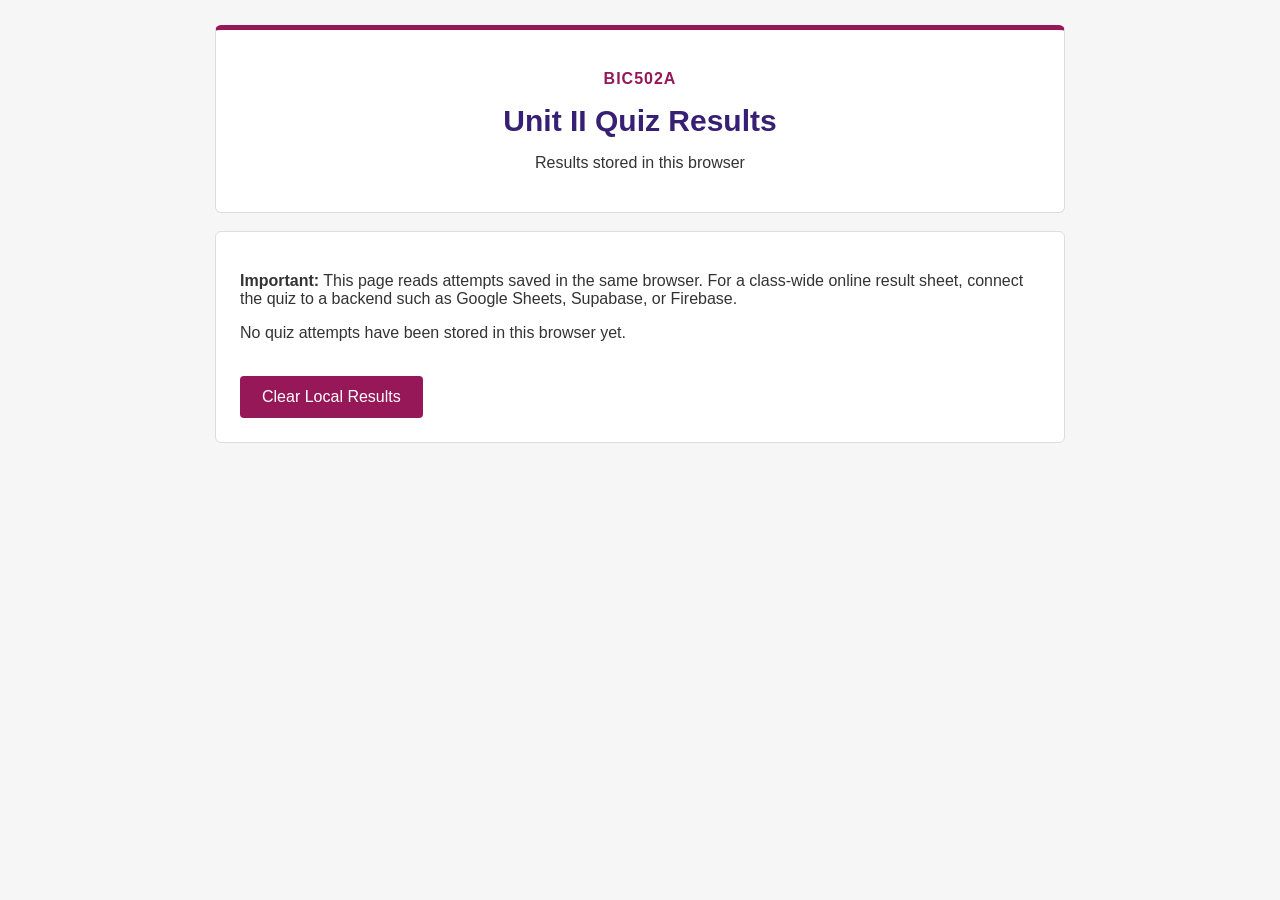
<file: BIC502A_Unit_II_quiz/teacher.html>
<!DOCTYPE html>
<html lang="en">
<head>
  <meta charset="UTF-8">
  <meta name="viewport" content="width=device-width, initial-scale=1.0">
  <title>Unit II Quiz - Local Results</title>
  <link rel="stylesheet" href="style.css">
</head>
<body>
<main class="container">
  <header>
    <p class="course">BIC502A</p>
    <h1>Unit II Quiz Results</h1>
    <p class="subtitle">Results stored in this browser</p>
  </header>
  <section class="card">
    <p><strong>Important:</strong> This page reads attempts saved in the same browser. For a class-wide online result sheet, connect the quiz to a backend such as Google Sheets, Supabase, or Firebase.</p>
    <div id="results"></div>
    <button onclick="clearResults()">Clear Local Results</button>
  </section>
</main>
<script>
const attempts = JSON.parse(localStorage.getItem("unitIIQuizAttempts") || "[]");
const box = document.getElementById("results");

if (!attempts.length) {
  box.innerHTML = "<p>No quiz attempts have been stored in this browser yet.</p>";
} else {
  let html = "<table style='width:100%;border-collapse:collapse'><tr><th style='text-align:left;padding:8px;border-bottom:1px solid #ddd'>Name</th><th style='text-align:left;padding:8px;border-bottom:1px solid #ddd'>Roll No.</th><th style='text-align:left;padding:8px;border-bottom:1px solid #ddd'>Score</th><th style='text-align:left;padding:8px;border-bottom:1px solid #ddd'>Submitted</th></tr>";
  attempts.forEach(a => {
    html += `<tr><td style="padding:8px;border-bottom:1px solid #eee">${escapeHtml(a.name)}</td><td style="padding:8px;border-bottom:1px solid #eee">${escapeHtml(a.roll || "-")}</td><td style="padding:8px;border-bottom:1px solid #eee">${a.score}/${a.total}</td><td style="padding:8px;border-bottom:1px solid #eee">${new Date(a.submittedAt).toLocaleString()}</td></tr>`;
  });
  html += "</table>";
  box.innerHTML = html;
}
function escapeHtml(s) {
  return String(s).replace(/[&<>"']/g, c => ({'&':'&amp;','<':'&lt;','>':'&gt;','"':'&quot;',"'":'&#039;'}[c]));
}
function clearResults() {
  if (confirm("Clear all locally stored attempts?")) {
    localStorage.removeItem("unitIIQuizAttempts");
    location.reload();
  }
}
</script>
</body>
</html>
</file>
<file: BIC502A_Unit_II_quiz/style.css>
* {
  box-sizing: border-box;
}

body {
  margin: 0;
  font-family: Arial, Helvetica, sans-serif;
  background: #f6f6f6;
  color: #333;
}

.container {
  width: min(850px, 94%);
  margin: 0 auto;
  padding: 25px 0 50px;
}

header,
.card,
.question {
  background: white;
  border: 1px solid #ddd;
  border-radius: 6px;
  padding: 24px;
  margin-bottom: 18px;
}

header {
  text-align: center;
  border-top: 5px solid #961858;
}

.course {
  color: #961858;
  font-weight: bold;
  letter-spacing: 1px;
}

h1,
h2 {
  color: #371f73;
}

h1 {
  margin: 6px 0;
  font-size: 30px;
}

label {
  display: block;
  margin: 18px 0 7px;
  font-weight: bold;
}

label span {
  color: #961858;
}

label small {
  color: #777;
  font-weight: normal;
}

input[type="text"] {
  width: 100%;
  padding: 12px;
  margin-top: 7px;
  border: 1px solid #aaa;
  border-radius: 4px;
  font-size: 16px;
}

button {
  border: 0;
  border-radius: 4px;
  padding: 12px 22px;
  margin-top: 18px;
  background: #961858;
  color: white;
  font-size: 16px;
  cursor: pointer;
}

button:hover {
  opacity: 0.9;
}

.question h3 {
  margin-top: 0;
  color: #371f73;
  line-height: 1.45;
}

.option {
  padding: 10px 12px;
  margin: 7px 0;
  border: 1px solid #ddd;
  border-radius: 4px;
  font-weight: normal;
  cursor: pointer;
}

.option:hover {
  background: #f4f4f4;
}

.option input {
  margin-right: 9px;
}

#submitButton {
  width: 100%;
}

#score {
  text-align: center;
  font-size: 44px;
  font-weight: bold;
  color: #961858;
  margin: 25px 0 10px;
}

#message,
#submissionStatus {
  text-align: center;
}

.hidden {
  display: none !important;
}

@media (max-width: 600px) {
  .container {
    width: 96%;
    padding-top: 12px;
  }

  header,
  .card,
  .question {
    padding: 18px;
  }

  h1 {
    font-size: 25px;
  }
}
</file>
